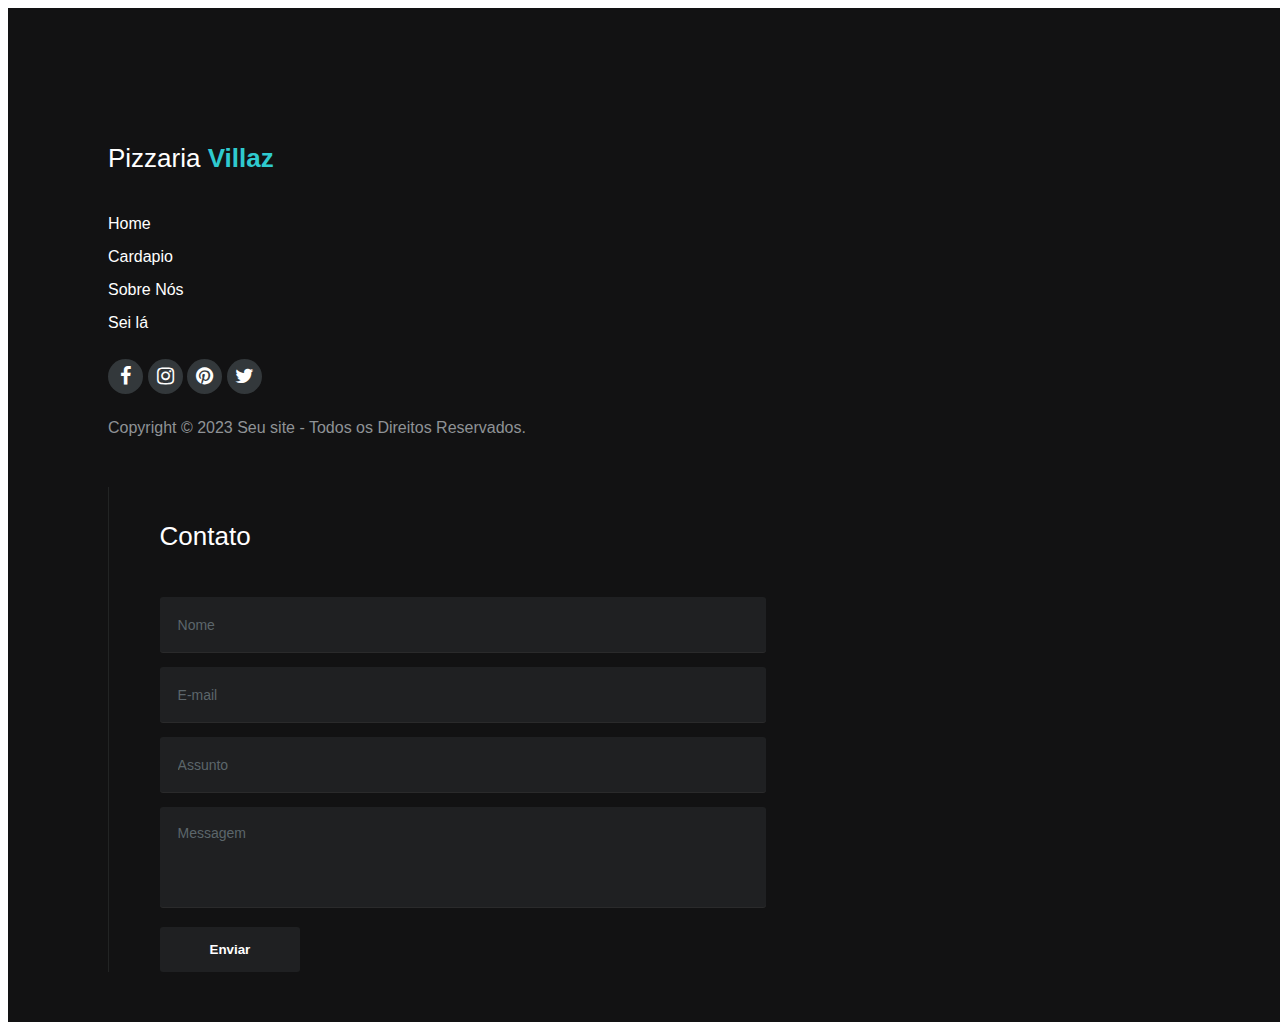
<file: index.html>
<!DOCTYPE html>
<html lang="pt-br">
<head>
    <meta charset="UTF-8">
    <meta http-equiv="X-UA-Compatible" content="IE=edge">
    <meta name="viewport" content="width=device-width, initial-scale=1.0">
    <link rel="stylesheet" href="https://maxcdn.bootstrapcdn.com/font-awesome/4.5.0/css/font-awesome.min.css">
    <link href="https://cdn.jsdelivr.net/npm/bootstrap@5.3.0-alpha3/dist/css/bootstrap.min.css" rel="stylesheet" integrity="sha384-KK94CHFLLe+nY2dmCWGMq91rCGa5gtU4mk92HdvYe+M/SXH301p5ILy+dN9+nJOZ" crossorigin="anonymous">
    <link rel="stylesheet" href="style.css">
    <title>Footer | Pizzaria</title>
</head>
<body>
    <footer class="footer">

        <div class="left">
    
            <h4 class="title-footer">Pizzaria <span>Villaz</span></h4>
    
            <p class="links">
                
                <a href="#" title="Home">Home</a>
                <a href="#" title="Html">Cardapio</a>
                <a href="#" title="Css">Sobre Nós</a>
                <a href="#" title="jQuery">Sei lá</a>
    
            </p>
    
            <div class="footer-icons">
    
                <a href="#"><i class="fa fa-facebook"></i></a>
                <a href="#"><i class="fa fa-instagram"></i></a>
                <a href="#"><i class="fa fa-pinterest"></i></a>
                <a href="#"><i class="fa fa-twitter"></i></a>
    
            </div>
    
                    <p class="Copyright">Copyright &copy; 2023 Seu site - Todos os Direitos Reservados.</p>
    
    
        </div><!--Left-->
    
        <div class="right">
    
            <h4 class="title-footer">Contato</h4>
    
            <form action="#" method="post">
    
                <input type="text" name="nome" placeholder="Nome" required=""/>
                <input type="email" name="email" placeholder="E-mail" required=""/>
                <input type="text" name="assunto" placeholder="Assunto" required=""/>
                <textarea name="messagem" placeholder="Messagem" required=""></textarea>
                <button class="btn">Enviar</button>
    
            </form>
    
        </div><!--Right-->
    
    </footer>

    <script src="https://cdn.jsdelivr.net/npm/bootstrap@5.3.0-alpha3/dist/js/bootstrap.bundle.min.js" integrity="sha384-ENjdO4Dr2bkBIFxQpeoTz1HIcje39Wm4jDKdf19U8gI4ddQ3GYNS7NTKfAdVQSZe" crossorigin="anonymous"></script>

</body>
</html>
</file>
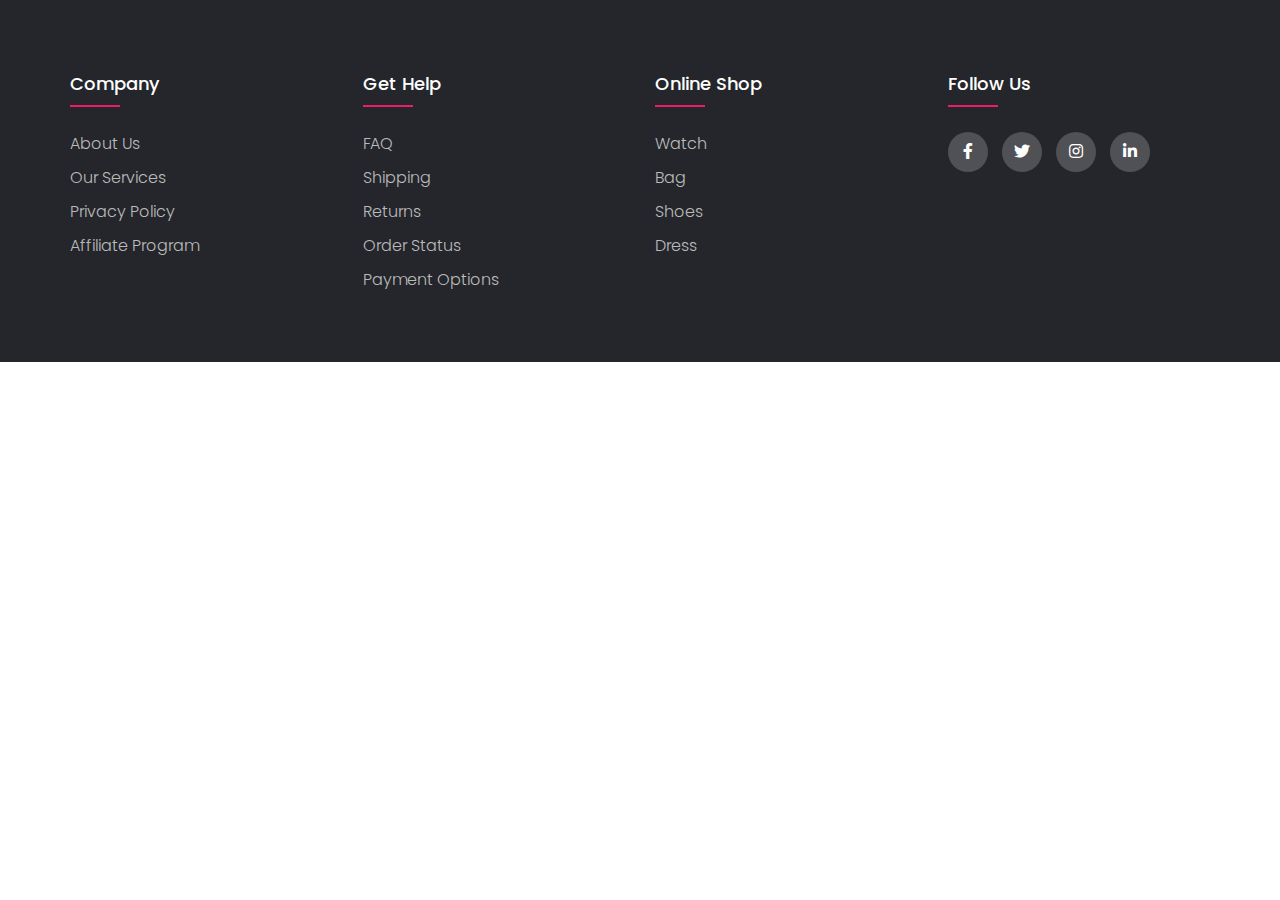
<file: index2.html>
<!DOCTYPE html>
<html lang="pt-br">
<head>
    <meta charset="utf-8">
    <meta name="viewport" content="width=device-width, initial-scale=1">
    <link rel="stylesheet" href="style2.css">
    <link rel="stylesheet" type="text/css" href="https://cdnjs.cloudflare.com/ajax/libs/font-awesome/5.15.1/css/all.min.css">
    <title>Footer Design</title>
</head>
<body>
    <footer class="footer">
        <div class="container">
            <div class="row">
                <div class="footer-col">
                    <h4>company</h4>
                    <ul>
                        <li><a href="#">about us</a></li>
                        <li><a href="#">our services</a></li>
                        <li><a href="#">privacy policy</a></li>
                        <li><a href="#">affiliate program</a></li>
                    </ul>
                </div>
                <div class="footer-col">
                    <h4>get help</h4>
                    <ul>
                        <li><a href="#">FAQ</a></li>
                        <li><a href="#">shipping</a></li>
                        <li><a href="#">returns</a></li>
                        <li><a href="#">order status</a></li>
                        <li><a href="#">payment options</a></li>
                    </ul>
                </div>
                <div class="footer-col">
                    <h4>online shop</h4>
                    <ul>
                        <li><a href="#">watch</a></li>
                        <li><a href="#">bag</a></li>
                        <li><a href="#">shoes</a></li>
                        <li><a href="#">dress</a></li>
                    </ul>
                </div>
                <div class="footer-col">
                    <h4>follow us</h4>
                    <div class="social-links">
                        <a href="#"><i class="fab fa-facebook-f"></i></a>
                        <a href="#"><i class="fab fa-twitter"></i></a>
                        <a href="#"><i class="fab fa-instagram"></i></a>
                        <a href="#"><i class="fab fa-linkedin-in"></i></a>
                    </div>
                </div>
            </div>
        </div>
    </footer>
</body>
</html>
</file>
<file: style.css>
.footer{
	background-color: #121213;
	width: 100%;
	height:100%;
	float: left;
	font-size: 18px;
	padding: 50px 10px 50px 10px;
}
.footer .left{ 
	width:100%; 
	float:left; 
	border-bottom:1px #222424 solid;
	border-right:0; 
	margin-bottom:20px; 
    padding-bottom:20px;
}
.footer .title-footer {
	color: #ffffff;
	font-family: 'DM Sans', sans-serif;
	font-weight: initial;
    font-size:26px;
    width:100%;
    float:left;
    margin-bottom:15px;
}
.footer .title-footer span{
	color:  #2fcacf;
	font-family:'DM Sans', sans-serif;
	font-weight: bold;
}
/* Footer links */
.footer .links{
	
	width: 100%;
	float: left;
	color:  #ffffff;
	margin-bottom: 20px;
	padding: 0;
}
.footer .links a{
    display: block;
    line-height: 33px;
    text-decoration: none;
    color: #fff;
    font-family:'DM Sans', sans-serif;
    font-size:16px;
    transition:0.3s;
}
.footer .links a:hover { color:#2fcacf; }
.footer .Copyright{
	font-family:'DM Sans', sans-serif;
	color:  #8f9296;
	font-size: 14px;
	font-weight: normal;
	margin-bottom: 10px;
}
/*Rede Sociais*/
.footer .footer-icons{
	
	width:100%;
	float:left;
	margin-bottom:20px;
}
.footer .footer-icons a{
	display: inline-block;
	width: 35px;
	height: 35px;
	cursor: pointer;
	background-color:  #33383b;
	border-radius: 50px;
    font-family:'DM Sans', sans-serif;
	font-size: 20px;
	color: #ffffff;
	text-align: center;	
	line-height: 35px;
	margin-bottom: 5px;
	transition:0.3s;
}
.footer .footer-icons a:hover{ background-color:#2fcacf; }
/*Right*/
.footer .right   { width:100%; float:left; }
.footer .right p {
	font-family: 'DM Sans', sans-serif;
	font-weight: initial;
	display: inline-block;
	vertical-align: top;
	font-size: 30px;
	color: #ffffff;
}
/*formulario*/
.footer form { width:100%; float:left; }
.footer form input,
.footer form textarea{
	display: block;
	border-radius: 3px;
	box-sizing: border-box;
	background-color:  #1f2022;
	box-shadow: 0 1px 0 0 rgba(255, 255, 255, 0.1);
	border: none;
	resize: none;
    outline: none;
	font: inherit;
	font-size: 14px;
	font-family:'DM Sans', sans-serif;
	font-weight: normal;
	color:  #d1d2d2;
	width: 100%;
	padding: 18px;
}
.footer ::-webkit-input-placeholder {
	color:  #5c666b;
}
.footer ::-moz-placeholder {
	color:  #5c666b;
	opacity: 1;
}
.footer :-ms-input-placeholder{
	color:  #5c666b;
}
.footer form input{
	
	width: 100%;
	height: 55px;
	float: left;
	margin-bottom: 15px;
}
.footer form textarea{
	height: 100px;
	margin-bottom: 20px;
}
.footer form .btn{
	border-radius: 3px;
	background-color:  #1f2022;
	color: #ffffff;
	border: 0;
	padding: 15px 50px;
	font-family: 'DM Sans', sans-serif;
	font-weight: bold;
	float: left;
	cursor: pointer;
    transition: 0.3s;
}
.footer form .btn:hover { background-color:  #2fcacf; }
/*Responsive*/
@media (min-width: 1280px) {
	.footer               { padding: 100px 50px 50px 100px; }
	.footer .Copyright    { font-size: 16px; }
	.footer form input,
	.footer form textarea { width: 100%; float:left; }
	.footer form button   { padding: 10px 35px; }
}
@media (min-width: 768px) {
	
	.footer .left         { width:48%; border-bottom:0; }
	.footer .right        { width:48%; padding-left: 4%; border-left: 1px #222424 solid; } 
	.footer form          { margin-top: 30px; }
	.footer form          { display: block; }
	.footer form button   { float: none; }
}
</file>
<file: style2.css>
@import url('https://fonts.googleapis.com/css2?family=Poppins:wght@300;400;500;600;700&display=swap');

body {
    line-height: 1.5;
    font-family: 'Poppins', sans-serif;
}

* {
    margin: 0;
    padding: 0;
    box-sizing: border-box;
}

.container {
    max-width: 1170px;
    margin: auto;
}

.row {
    display: flex;
    flex-wrap: wrap;
}

ul {
    list-style: none;
}

.footer {
    background-color: #24262b;
    padding: 70px 0;
}

.footer-col {
    width: 25%;
    padding: 0 15px;
}

.footer-col h4 {
    font-size: 18px;
    color: #ffffff;
    text-transform: capitalize;
    margin-bottom: 35px;
    font-weight: 500;
    position: relative;
}

.footer-col h4::before {
    content: '';
    position: absolute;
    left: 0;
    bottom: -10px;
    background-color: #e91e63;
    height: 2px;
    box-sizing: border-box;
    width: 50px;
}

.footer-col ul li:not(:last-child) {
    margin-bottom: 10px;
}

.footer-col ul li a {
    font-size: 16px;
    text-transform: capitalize;
    color: #ffffff;
    text-decoration: none;
    font-weight: 300;
    color: #bbbbbb;
    display: block;
    transition: all 0.3s ease;
}

.footer-col ul li a:hover {
    color: #ffffff;
    padding-left: 8px;
}

.footer-col .social-links a {
    display: inline-block;
    height: 40px;
    width: 40px;
    background-color: rgba(255, 255, 255, 0.2);
    margin: 0 10px 10px 0;
    text-align: center;
    line-height: 40px;
    border-radius: 50%;
    color: #ffffff;
    transition: all 0.5s ease;
}

.footer-col .social-links a:hover {
    color: #24262b;
    background-color: #ffffff;
}

/*responsive*/
@media(max-width: 767px) {
    .footer-col {
        width: 50%;
        margin-bottom: 30px;
    }
}

@media(max-width: 574px) {
    .footer-col {
        width: 100%;
    }
}
</file>
